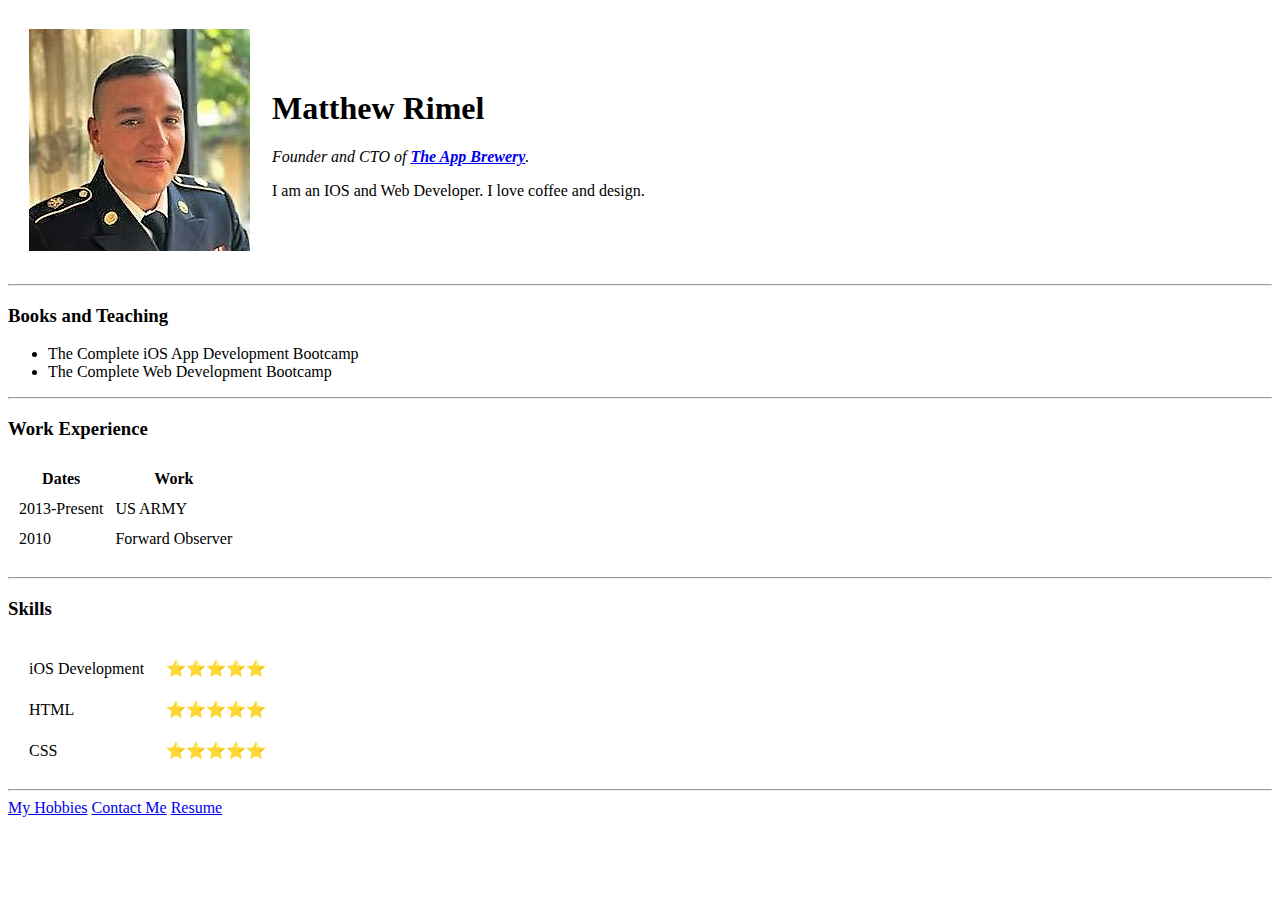
<file: index.html>
<!DOCTYPE html>
<html>
    <head>
    <meta charset="utf-8">
    <title> Matthews Personal Site</title>


    </head>

    <body>
        <table cellspacing="20"
            <tr>
        <td><img src="IMG_4366 (5).jpg" alt="matthews profile picture"></td>
        <td><h1>Matthew Rimel</h1>
        <p><em>Founder and CTO of <strong><a href="https://www.appbrewery.com/">The App Brewery</a></strong>.</em></p>
            <p>I am an IOS and Web Developer. I love coffee and design.</p></td>
            </tr>
        </table>
        <hr>
        <h3>Books and Teaching</h3>
        <ul>
            <li>The Complete iOS App Development Bootcamp</li>
            <li>The Complete Web Development Bootcamp</li>
        </ul>
        <hr>
        <h3>Work Experience</h3>
        <table cellspacing="10">
            <thead>
                <tr>
                    <th>Dates</th>
                    <th>Work</th>
                    </tr>
                    </thead>
                    <tbody>
                        <tr>
                            <td>2013-Present</td>
                            <td>US ARMY</td>
                        </tr>
                        <tr>
                            <td>2010</td>
                            <td>Forward Observer</td>
                            <tr>
                            </tbody>
                        </table>
                        <hr>
                        <h3>Skills</h3>
                                    <table cellspacing="20">
                                    <tr>
                                        <td>iOS Development</td>
                                        <td>⭐⭐⭐⭐⭐</td>
                                    </tr>
                                    <tr>
                                        <td>HTML</td>
                                        <td>⭐⭐⭐⭐⭐</td>
                                    </tr>
                                    <tr>
                                        <td>CSS</td>
                                        <td>⭐⭐⭐⭐⭐</td>
                                    </tr>
                                </table>
                                <hr>
        <a href="hobbies.html">My Hobbies</a>
        <a href="contact-me.html">Contact Me</a>
        <a href="resume.html">Resume</a>

    </body>
</html>

        </ol>
    </body>
  </html>
</file>
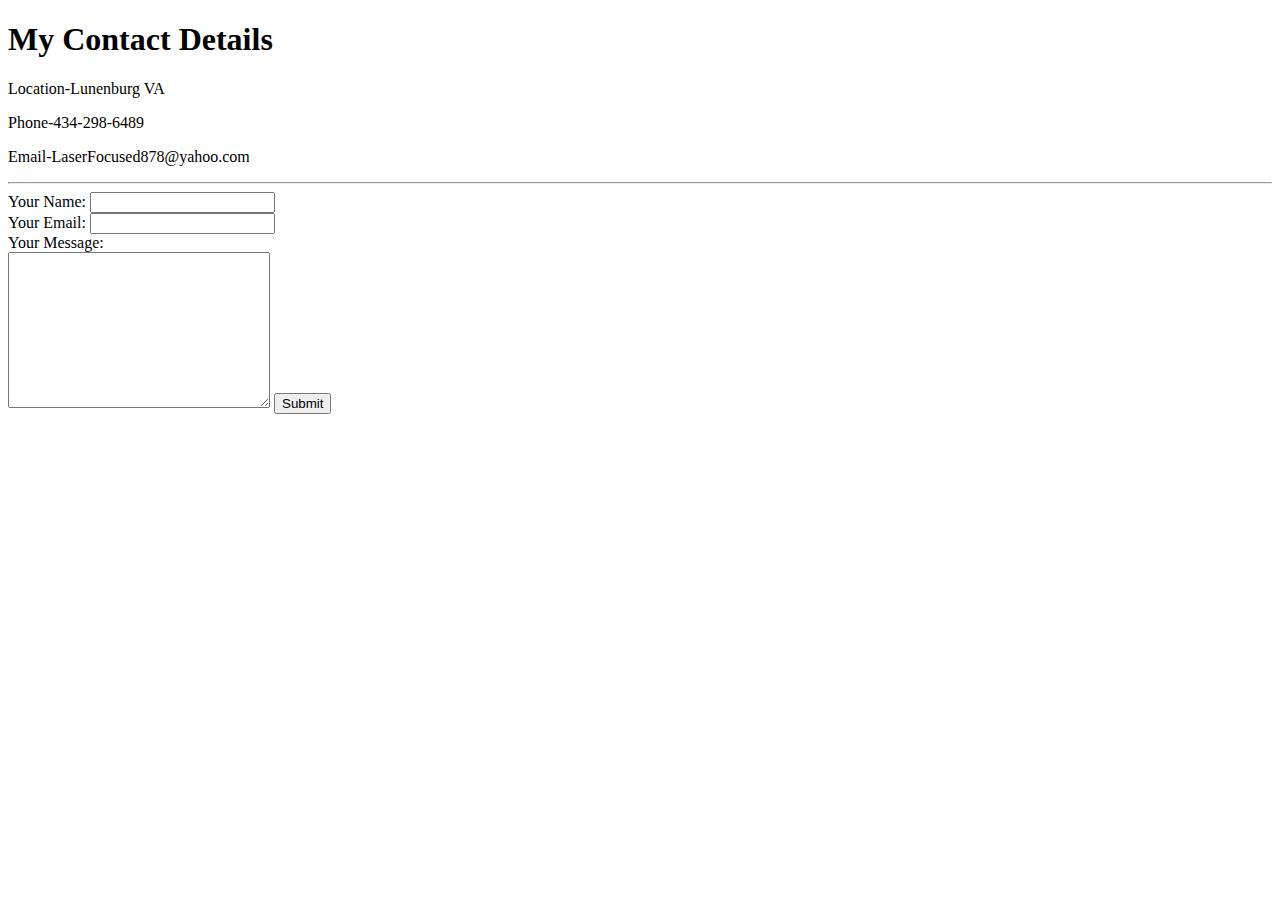
<file: contact-me.html>
<!doctype html>
<html lang="en">
  <head>
    <meta charset="utf-8">
    <title>Contact Me</title>
    
  </head>
  <body>
    <h1>My Contact Details</h1>
    <p>Location-Lunenburg VA</p>
    <p>Phone-434-298-6489</p>
    <p>Email-LaserFocused878@yahoo.com</p>
    <hr>
    <form class="" action="mailto:rimel13fox@gmail.com" method="post" enctype=""text/plain">
<label>Your Name:</label>
<input type="text" name="yourName" value=""><br>
<label>Your Email:</label>
<input type="email" name="yourEmail" value=""><br>
<label>Your Message:</label><br>
<textarea name="yourMessage" rows="10" cols="30"></textarea>
<input type="submit" name="">
  </form>
    </body>
</html>
</file>
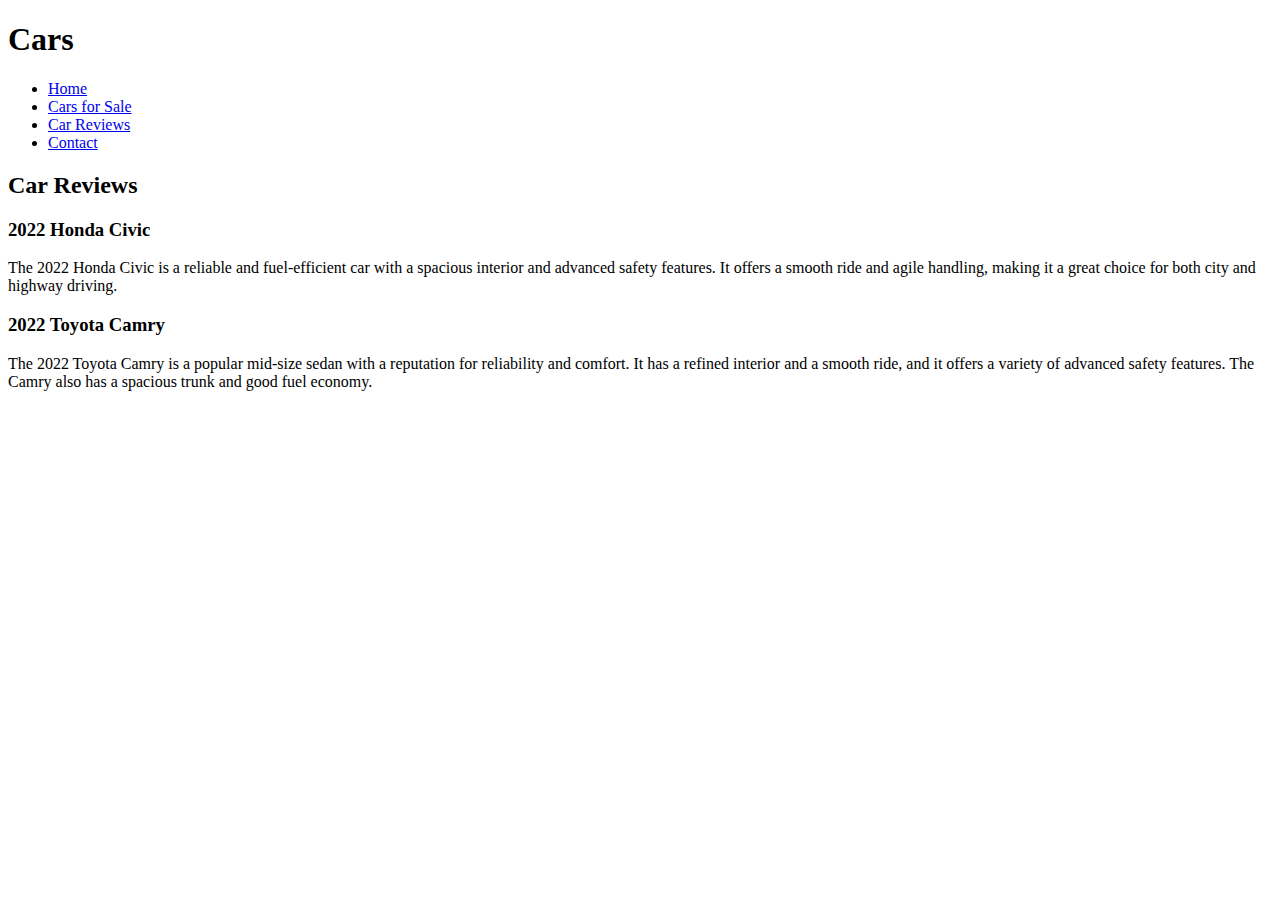
<file: Untitled-1.html>
<!DOCTYPE html>
<html>
  <head>
    <meta charset="utf-8">
    <title>Cars</title>
  </head>
  <body>
    <header>
      <h1>Cars</h1>
      <nav>
        <ul>
          <li><a href="#">Home</a></li>
          <li><a href="#">Cars for Sale</a></li>
          <li><a href="#">Car Reviews</a></li>
          <li><a href="#">Contact</a></li>
        </ul>
      </nav>
    </header>
    <main>
      <h2>Car Reviews</h2>
      <h3>2022 Honda Civic</h3>
      <p>The 2022 Honda Civic is a reliable and fuel-efficient car with a spacious interior and advanced safety features. It offers a smooth ride and agile handling, making it a great choice for both city and highway driving.</p>
      <h3>2022 Toyota Camry</h3>
      <p>The 2022 Toyota Camry is a popular mid-size sedan with a reputation for reliability and comfort. It has a refined interior and a smooth ride, and it offers a variety of advanced safety features. The Camry also has a spacious trunk and good fuel economy.</p>
    </main>
</file>
